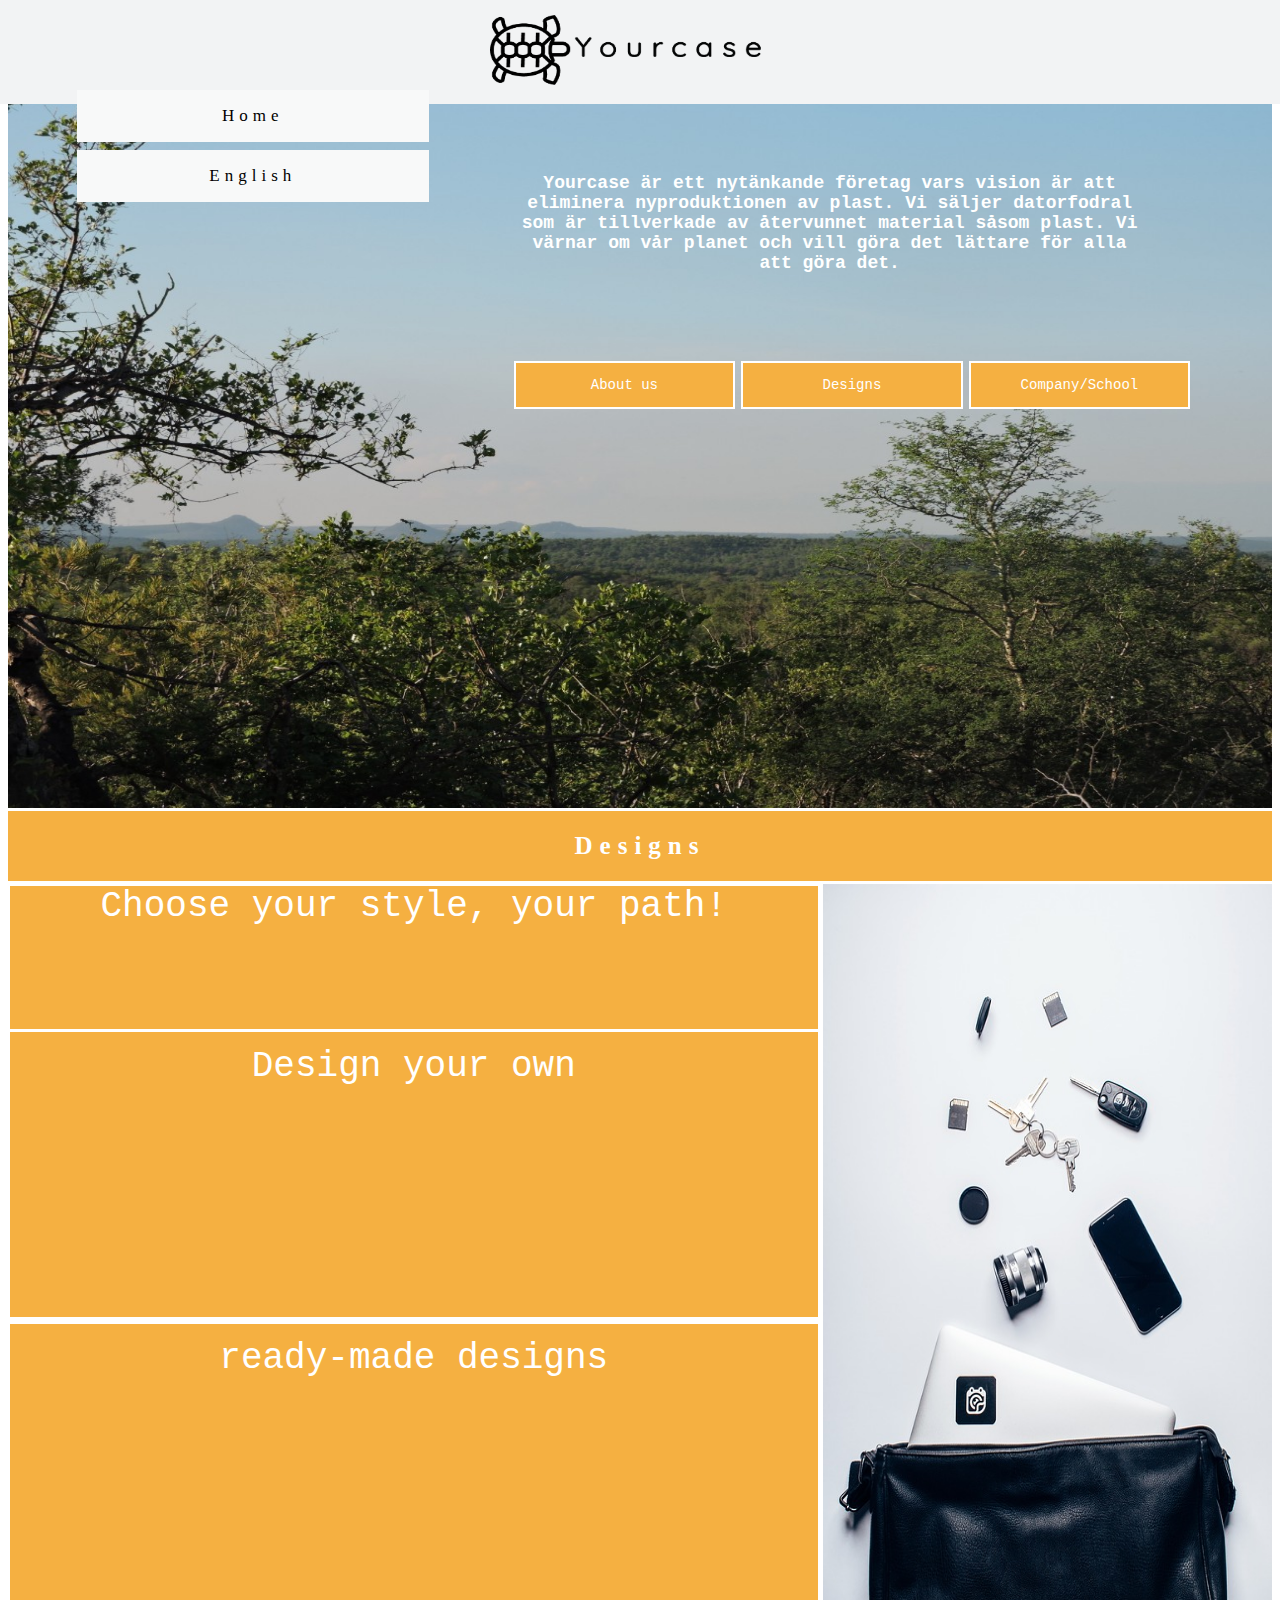
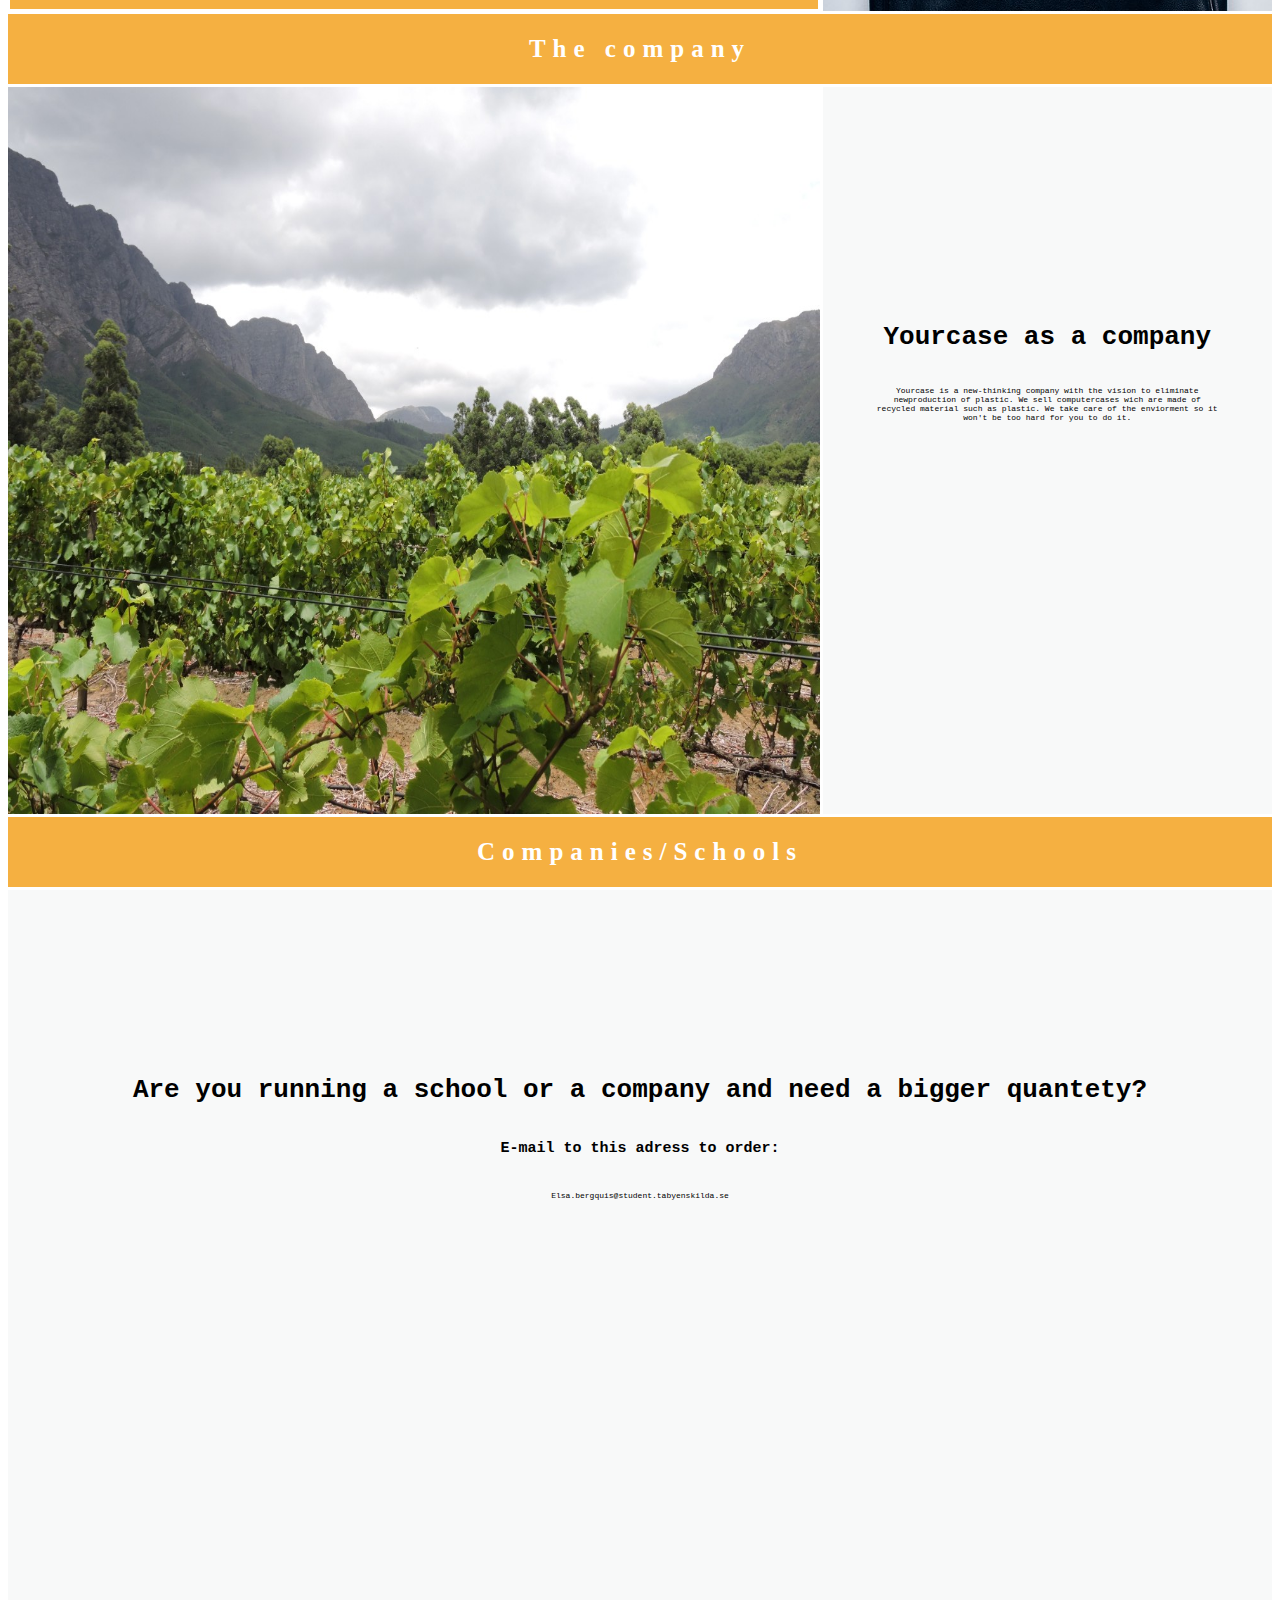
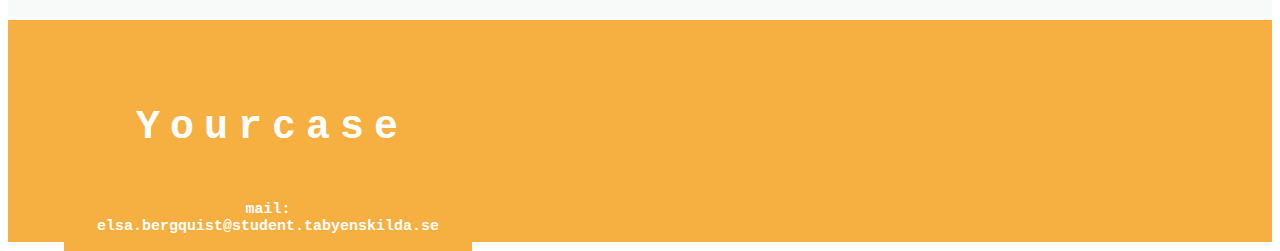
<file: index.html>
<!DOCTYPE html>
<html lang=sv>

<head>
  <meta name="viewport" content="width=device-width, initial-scale=1.0">
  <meta charset="utf-8" />
  <link rel="stylesheet" type="text/css" href="css/style.css">
  <link rel="stylesheet" type="text/css" href="css/grid.css">
  <title>Yourcase</title>

</head>

<body>
  <div class="container">
    <header id="hstartsida">
      <img class="logga" src="img/Logga.png" alt="logga" />
      <a href="index.html" id="Hem" class="button-link">Home</a>
      <a id="English" class="button-link">English</a>
    </header>

    <!--Bakgrundsbild på landskap-->
    <section id="sbild1">
      <img class="ok" src="img/Sydafrika3.JPG" id="standard" alt="bild tagen i Sydafrika">
      <img class="ok" src="img/bSydafrika3.jpg" id="mobile" alt="bild tagen i Sydafrika">
      <h6 id="bildtext1">
        Yourcase är ett nytänkande företag vars vision är att eliminera nyproduktionen av plast. Vi säljer datorfodral som är tillverkade av återvunnet material såsom plast. Vi värnar om vår planet och vill göra det lättare för alla att göra det.
      </h6>

      <!--knappar som leder till de olika rubrikerna-->
      <a href="#hoss" id="bildtext2">About us</a>
      <a href="#hdesigns" id="bildtext3">Designs</a>
      <a href="#hkvantitet" id="bildtext4">Company/School</a>
    </section>

    <header id="hdesigns">
      <h2>Designs</h2>
    </header>

    <div id="sQuote">
      <p>Choose your style, your path!</p>
    </div>

    <!--knappar till index.html2 & index.html2-->
    <a href="index2.html" id="sdesignaeget">Design your own</a>
    <a href="index3.html" id="sbefintliga">ready-made designs</a>

    <!--Bild på datorfodral-->
    <section id="sbild2">
      <img class="okk" src="img/datorfodral.jpg" alt="bild på datorfodral">
    </section>

    <header id="hoss">
      <h2>The company</h2>
    </header>

    <!--Bild på vindruveodling-->
    <section id="sbild3">
      <img class="ok" src="img/Sydafrika1.JPG" alt="bild på vindruve odling">
    </section>

    <!--Engelsktext om företaget-->
    <section id="sforetaget">
      <h4>Yourcase as a company</h4>
      <p>
        Yourcase is a new-thinking company with the vision to eliminate
        newproduction of plastic. We sell computercases wich are made of
        recycled material such as plastic. We take care of the enviorment
        so it won't be too hard for you to do it.
      </p>
    </section>

    <header id="hkvantitet">
      <h2>
        Companies/Schools
      </h2>
    </header>

    <section id="section8">
      <h4>Are you running a school or a company and need a bigger quantety?</h4>
      <h6>E-mail to this adress to order:</h6>
      <p>Elsa.bergquis@student.tabyenskilda.se</p>
    </section>

    <footer>
      <h4 class="footer" id="footer1">Yourcase</h4>
      <h4 class="footer" id="info">mail: elsa.bergquist@student.tabyenskilda.se</h4>
    </footer>
  </div>
  <script src="js/script.js"></script>
</body>

</html>
</file>
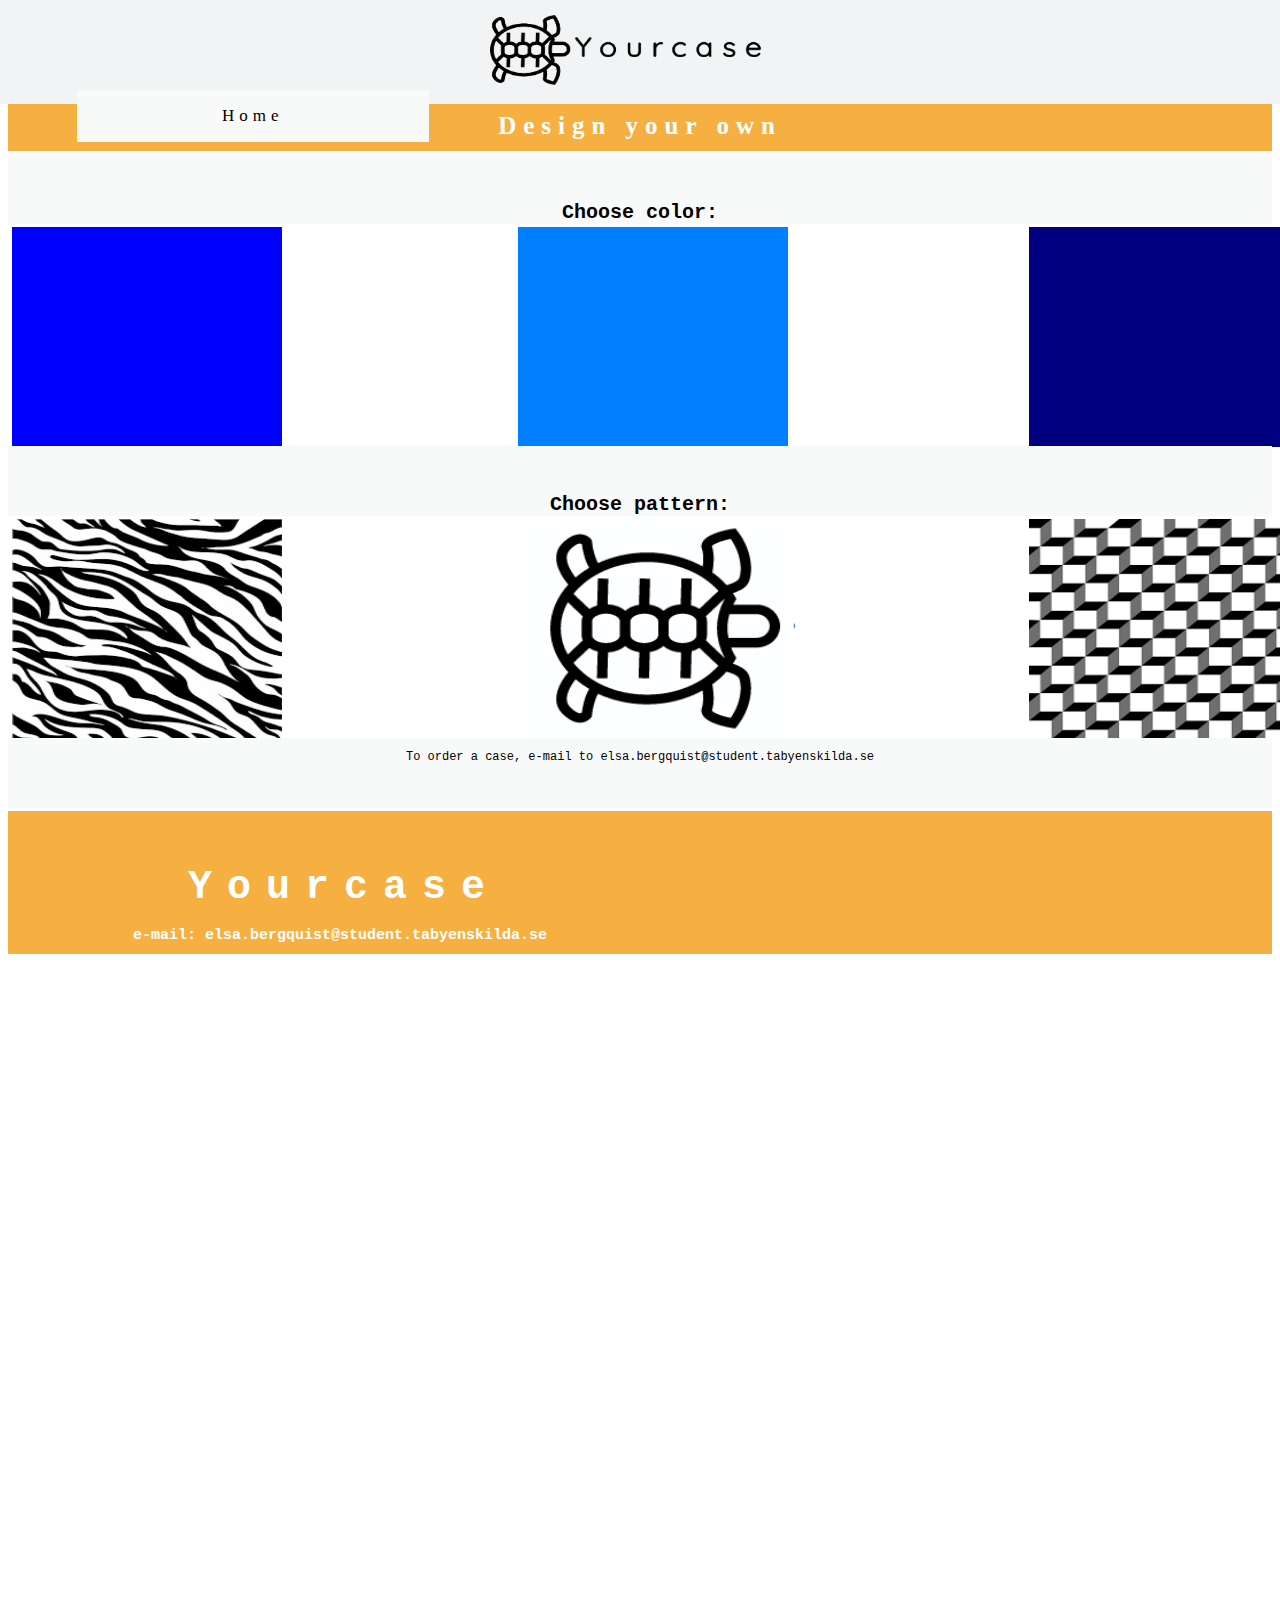
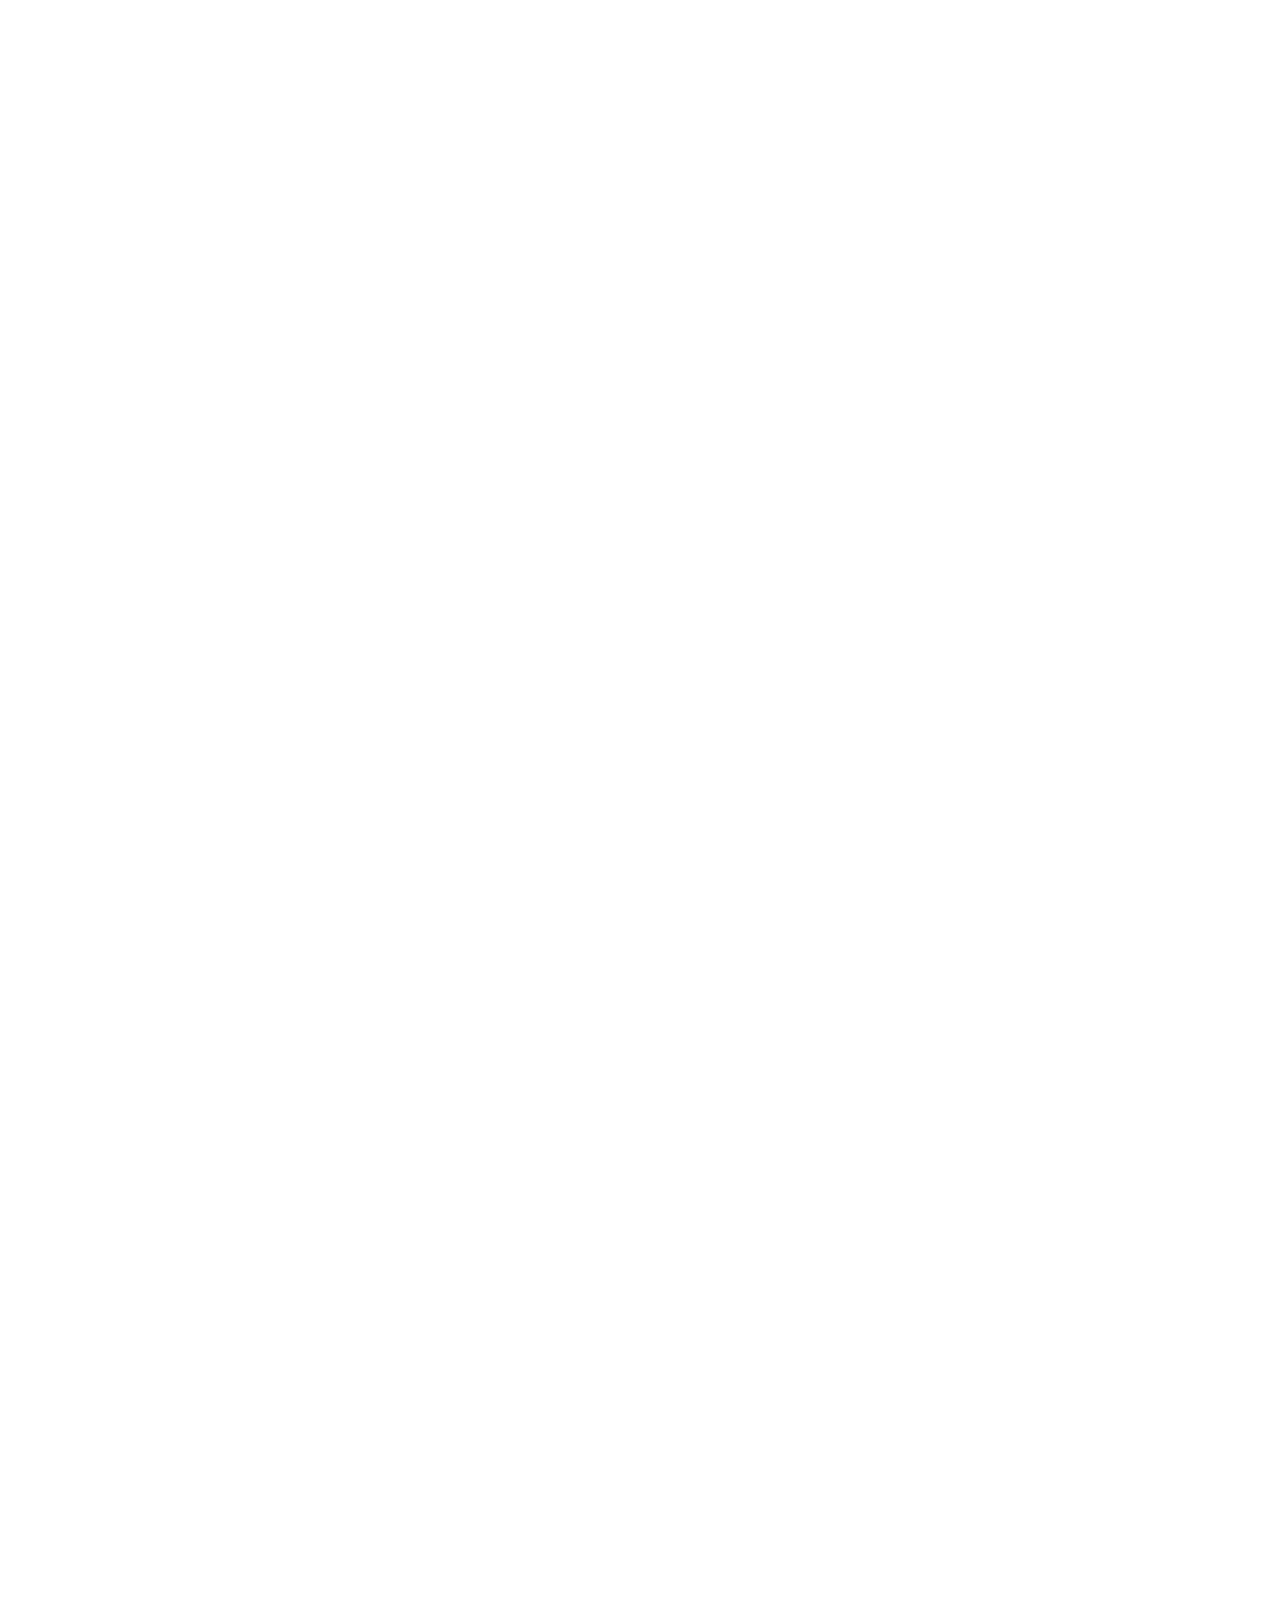
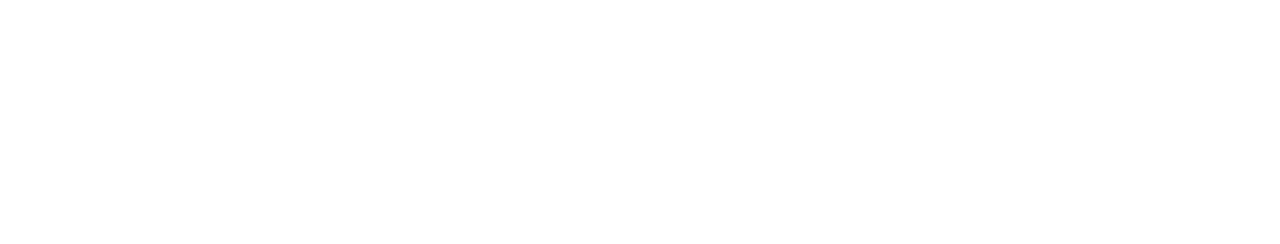
<file: index2.html>
<!DOCTYPE html>
<html lang=sv>

<head>
  <meta name="viewport" content="width=device-width, initial-scale=1.0">
  <meta charset="utf-8" />
  <link rel="stylesheet" type="text/css" href="css/style2.css">
  <link rel="stylesheet" type="text/css" href="css/grid2.css">
  <title>Yourcase</title>

</head>

<body>
  <div class="container">
    <header id="hstartsida">
      <img class="logga" src="img/Logga.png" alt="logga">
      <a id="Hem" href="index.html">Home</a>
    </header>

    <header id="hdesigns">
      <h2>Design your own</h2>
    </header>

    <section id="section21">
      <h6>Choose color:</h6>
    </section>

    <!--Bilder på olika slags blå-->
    <section id="blå1">
      <img class="ok" src="img/1.png" alt="mellanblå färg">
    </section>

    <section id="blå2">
      <img class="ok" src="img/2.png" alt="ljusblå färg">
    </section>

    <section id="blå3">
      <img class="ok" src="img/3.png" alt="mörkblå färg">
    </section>

    <section id="section22">
      <h6>Choose pattern:</h6>
    </section>

    <!--Bilder på olika slags mönster-->
    <section id="mö1">
      <img class="ok" src="img/mö1.png" alt="tigermönster">
    </section>

    <section id="mö2">
      <img class="ok" src="img/sköldpadda.png" alt="bild på logga">
    </section>

    <section id="mö3">
      <img class="ok" src="img/mö2.png" alt="kubmönster">
    </section>

    <section id="b">
      <p>To order a case, e-mail to elsa.bergquist@student.tabyenskilda.se </p>
    </section>

    <footer>
      <h4 class="footer" id="footer1">Yourcase</h4>
      <h4 class="footer" id="info">
        e-mail: elsa.bergquist@student.tabyenskilda.se</h4>
    </footer>
  </div>
</body>

</html>
</file>
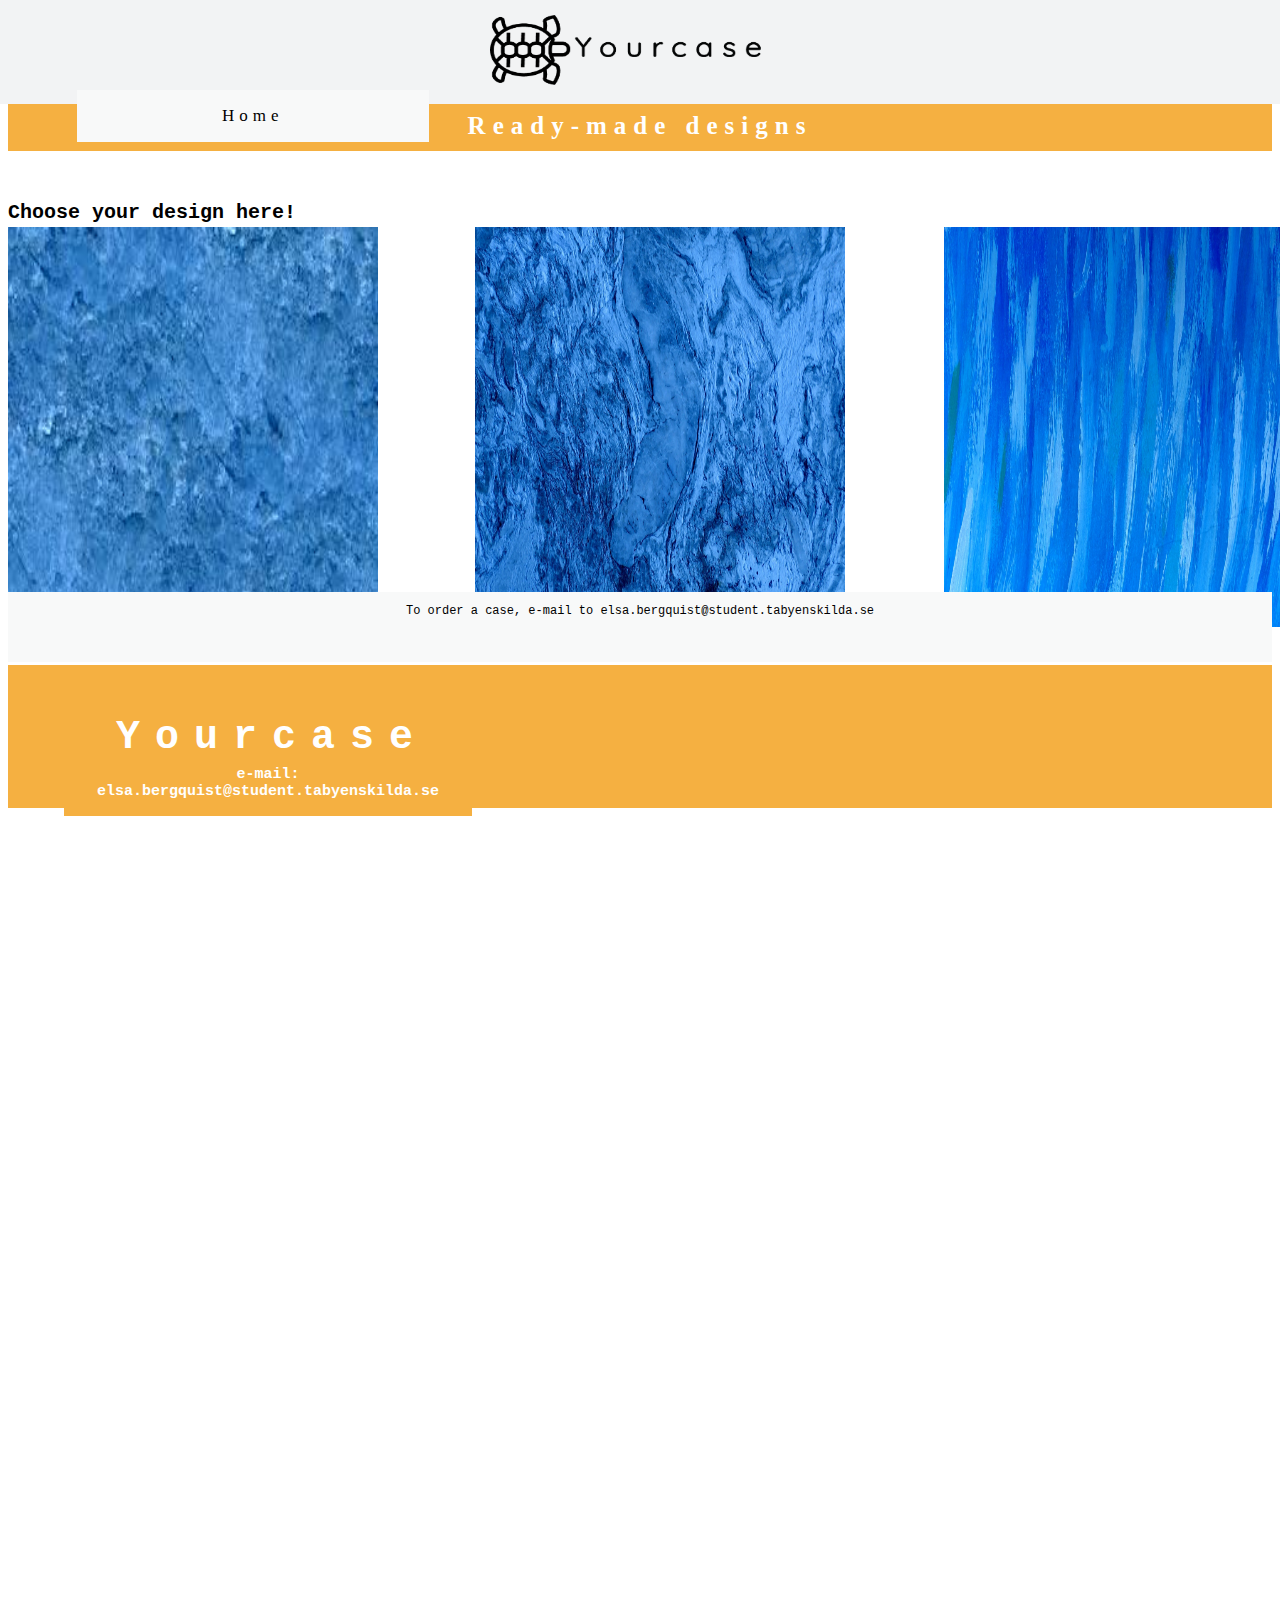
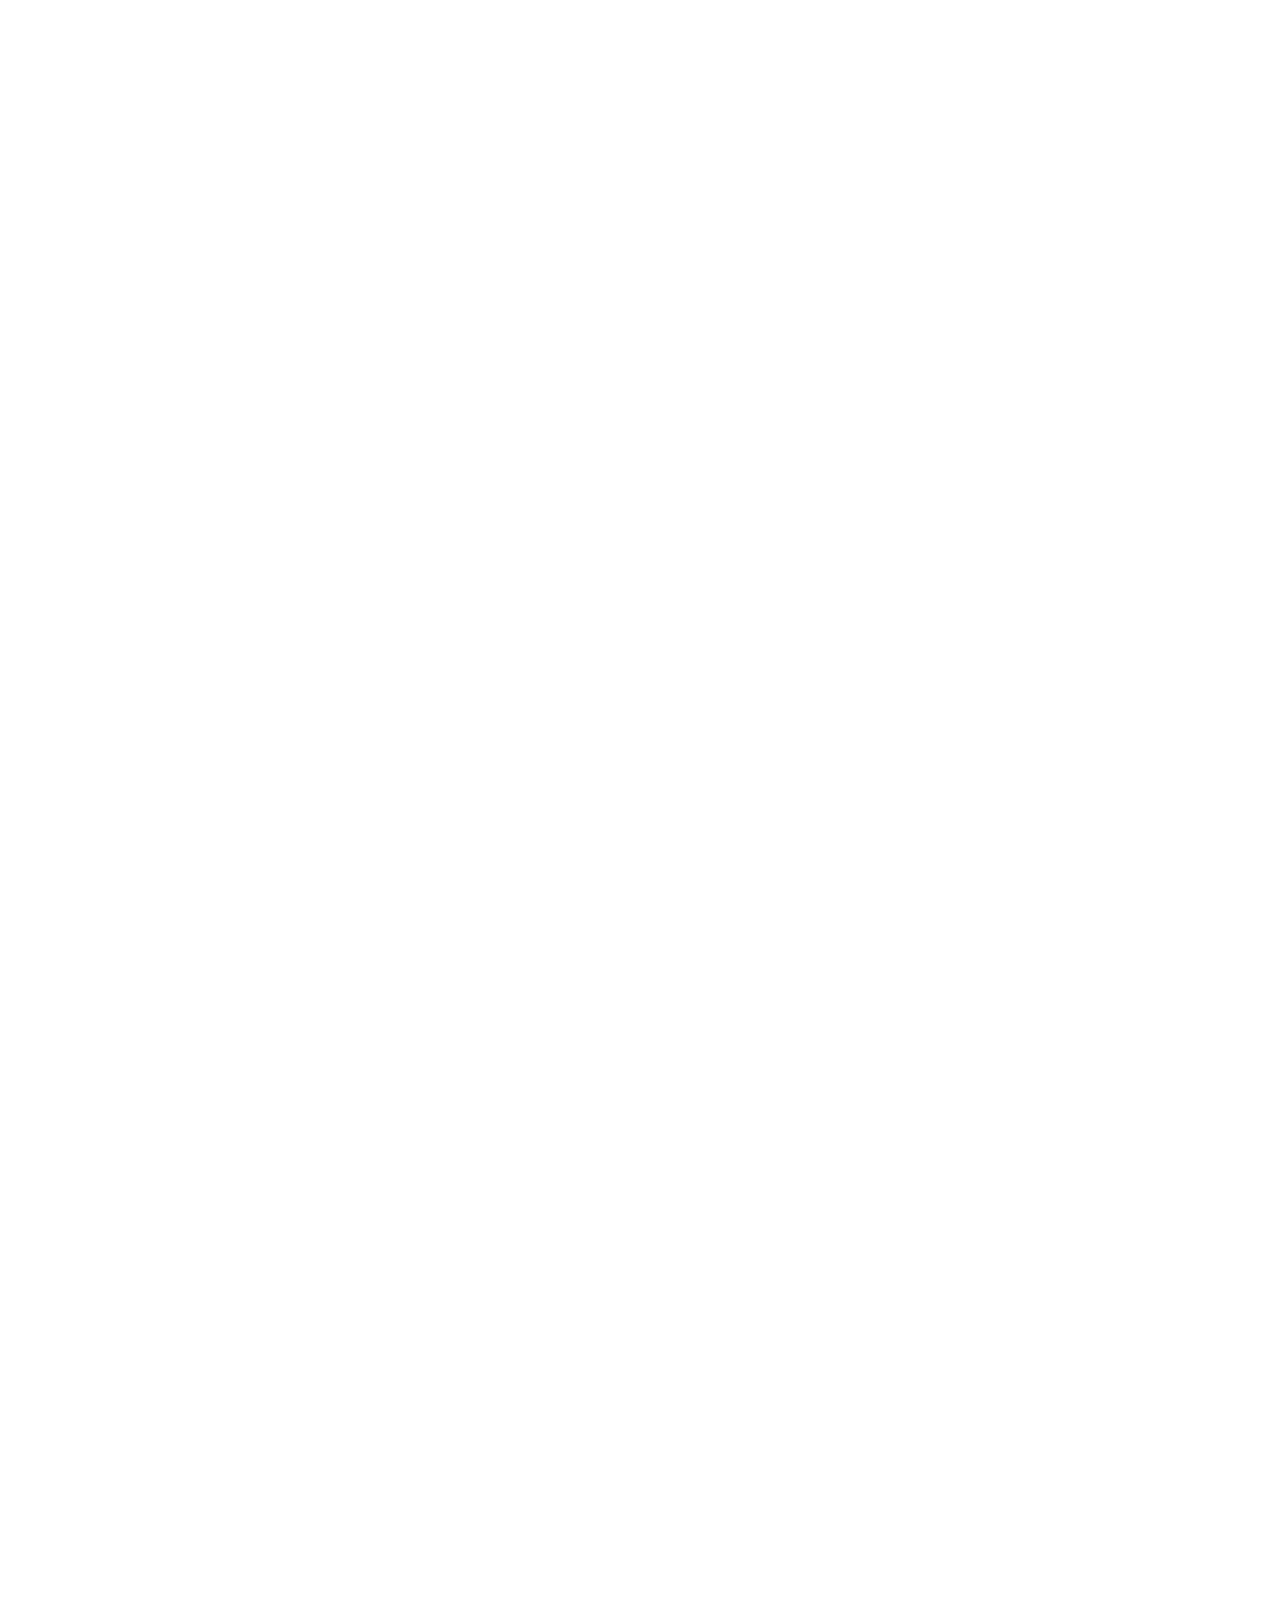
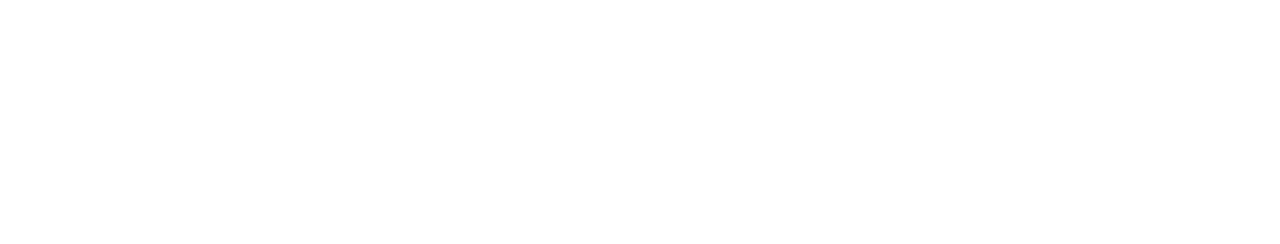
<file: index3.html>
<!DOCTYPE html>
<html lang=sv>

<head>
  <meta name="viewport" content="width=device-width, initial-scale=1.0">
  <meta charset="utf-8" />
  <link rel="stylesheet" type="text/css" href="css/style3.css">
  <link rel="stylesheet" type="text/css" href="css/grid3.css">
  <title>Yourcase</title>

</head>

<body>
  <div class="container">
    <header id="hstartsida">
      <img class="logga" src="img/Logga.png" alt="logga">
      <a id="Hem" href="index.html">Home</a>
    </header>

    <header id="hdesigns">
      <h2>Ready-made designs</h2>
    </header>

    <section id="section21">
      <h6>Choose your design here!</h6>
    </section>

    <!--Bilder på olika blåa mönster-->
    <section id="f1">
      <img class="ok" src="img/3.jpeg" alt="färg1">
    </section>

    <section id="f2">
      <img class="ok" src="img/5.jpg" alt="färg2">
    </section>

    <section id="f3">
      <img class="ok" src="img/bluebrush.jpg" alt="färg3">
    </section>

    <section id="b">
      <p> To order a case, e-mail to elsa.bergquist@student.tabyenskilda.se </p>
    </section>

    <footer>
      <h4 class="footer" id="footer1">Yourcase</h4>
      <h4 class="footer" id="info">
        e-mail: elsa.bergquist@student.tabyenskilda.se</h4>
    </footer>
  </div>
</body>

</html>
</file>
<file: css/style.css>
#hstartsida {
  background-color: #f2f3f4;
  text-align: center;
}

#sbild1 {
  position: relative;
}

#hdesigns {
  background-color: #f5b041;
  text-align: center;
}

#sQuote {
  text-align: center;
  height: 100%;
  border: 2px solid white;
  background-color: #f5b041;
}

#sQuote>p {
  margin-top: auto;
  margin-bottom: auto;
  color: white;
  font-family: "Courier New", serif;
  font-size: 36px;
}

#sdesignaeget {
  background-color: #f8f9f9;
  text-align: center;
  color: white;
  border: 2px solid white;
  background-color: #f5b041;
  padding: 14px 14px;
  font-size: 36px;
  cursor: pointer;
  font-family: "Courier New", serif;
}

#sbefintliga {
  background-color: #f8f9f9;
  text-align: center;
  color: white;
  border: 2px solid white;
  background-color: #f5b041;
  padding: 14px 14px;
  font-size: 36px;
  cursor: pointer;
  font-family: "Courier New", serif;
}

#sbild2 {
  background-color: #f8f9f9;
}

#hoss {
  background-color: #f5b041;
  text-align: center;
}

#sbild3 {
  position: relative;
}

#sforetaget {
  background-color: #f8f9f9;
  text-align: center;
  padding-left: 50px;
  padding-right: 50px;
  padding-top: 200px;
}

#hkvantitet {
  background-color: #f5b041;
  text-align: center;
}

#section8 {
  background-color: #f8f9f9;
  text-align: center;
  padding-top: 150px;
  padding-left: 100px;
  padding-right: 100px;
}

footer {
  background-color: #f5b041;
}

h1 {
  font-family: "impact", serif;
  font-size: 42px;
  letter-spacing: 5px;
}

h2 {
  color: white;
  font-family: "impact", serif;
  font-size: 25px;
  letter-spacing: 7px;
}

h3 {
  color: black;
  font-size: 36px;
  border: 5px;
  font-family: "Courier New", serif;
}

h4 {
  color: Black;
  font-size: 26px;
  font-family: "Courier New", serif;
}

h5 {
  color: Black;
  font-size: 50px;
  font-family: "Courier New", serif;
}

h6 {
  color: Black;
  font-size: 15px;
  font-family: "Courier New", serif;
}

p {
  color: Black;
  font-size: 8px;
  font-family: "Courier New", serif;
}

a {
  text-decoration: none;
  color: inherit;
}

#footer {
  color: Black;
  font-size: 36px;
  font-family: "impact", serif;
  font-size: 42px;
  letter-spacing: 10px;
}

#logga {}

#bildtext1 {
  color: white;
  position: absolute;
  top: 50px;
  width: 50%;
  text-align: center;
  left: 40%;
  font-family: "Courier New", serif;
  font-size: 18px;
}

#bildtext2 {
  color: white;
  position: absolute;
  top: 280px;
  width: 15%;
  text-align: center;
  left: 40%;
  border: 2px solid white;
  background-color: #f5b041;
  padding: 14px 14px;
  font-size: 14px;
  cursor: pointer;
  font-family: "Courier New", serif;
}

#bildtext3 {
  color: white;
  position: absolute;
  top: 280px;
  width: 15%;
  text-align: center;
  left: 58%;
  border: 2px solid white;
  background-color: #f5b041;
  padding: 14px 14px;
  font-size: 14px;
  cursor: pointer;
  font-family: "Courier New", serif;
}

#bildtext4 {
  color: white;
  position: absolute;
  top: 280px;
  width: 15%;
  text-align: center;
  left: 76%;
  border: 2px solid white;
  background-color: #f5b041;
  padding: 14px 14px;
  font-size: 14px;
  cursor: pointer;
  font-family: "Courier New", serif;
}

#Hem {
  top: 90px;
}

#English {
  top: 150px;
}

.button-link {
  color: black;
  position: absolute;
  width: 25%;
  text-align: center;
  left: 6%;
  border: 2px solid #f8f9f9;
  background-color: #f8f9f9;
  padding: 14px 14px;
  font-size: 17px;
  cursor: pointer;
  font-family: "impact", serif;
  letter-spacing: 5px;
}

#footer1 {
  top: 3200px;
  padding: 50px 14px;
  font-size: 40px;
  letter-spacing: 10px;
}

#info {
  top: 3365px;
  padding: 14px 10px;
  font-size: 15px;
  font-family: "Courier New", serif;
}

.footer {
  color: white;
  position: absolute;
  width: 30%;
  text-align: center;
  left: 5%;
  border: 2px solid #f5b041;
  background-color: #f5b041;
  font-family: "Courier New", serif;
}

.logga {
  padding-top: 15px;
  padding-bottom: 15px;
}

.ok {
  width: 100%;
}

#mobile {
  display: none;
}

@media (max-aspect-ratio: 1/1) {
  h6 {
    color: Black;
    font-size: 11px;
    font-family: "Courier New", serif;
  }

  h4 {
    color: Black;
    font-size: 16px;
    font-family: "Courier New", serif;
  }

  #mobile {
    display: block;
  }

  #standard {
    display: none;
  }

  #bildtext1 {
    font-size: 12px;
  }

  #bildtext2 {
    font-size: 14px;
  }

  #bildtext3 {
    font-size: 14px;
  }

  #bildtext4 {
    font-size: 14px;
  }

  #sdesignaeget {
    padding: 10px 10px;
    font-size: 12px;
  }

  #sbefintliga {
    padding: 10px 10px;
    font-size: 12px;
  }

  #hem {
    font-size: 14px;
    letter-spacing: 7px;
  }

  #English {
    font-size: 15px;
    letter-spacing: 3px;
  }

  #section8 {
    font-size: 15px;
  }

  #info {
    font-size: 10px;
  }

  #footer1 {
    font-size: 20px;
  }
}
</file>
<file: css/grid.css>
.container {
  display: grid;
  grid-template-columns: repeat(14, 1fr);
  grid-template-rows: repeat(47, 70px);
  grid-gap: 3px;
}

/*h innan ett ord står för header och s innan ett ord står för section*/
#hstartsida {
  position: fixed;
  width: 100%;
  top: 0;
  left: 0;
  z-index: 10;
}

/*Bild på landskap*/
#sbild1 {
  grid-column: 1/-1;
  grid-row: 2/12
}

#hdesigns {
  grid-column: 1/-1;
  grid-row: 12/13;
  text-align: center;
}

/*"säljande quote"*/
#sQuote {
  grid-column: 1/10;
  grid-row: 13/15
}

#sdesignaeget {
  grid-column: 1/10;
  grid-row: 15/19
}

#sbefintliga {
  grid-column: 1/10;
  grid-row: 19/23
}

/*Bild på datorfodral*/
#sbild2 {
  grid-column: 10/-1;
  grid-row: 13/23
}

#hoss {
  grid-column: 1/-1;
  grid-row: 23/24
}

/*Bild på vindruveodling*/
#sbild3 {
  grid-column: 1/10;
  grid-row: 24/34
}

#sforetaget {
  grid-column: 10/-1;
  grid-row: 24/34
}

#hkvantitet {
  grid-column: 1/-1;
  grid-row: 34/35
}

#section8 {
  grid-column: 1/-1;
  grid-row: 35/45
}

footer {
  grid-column: 1/-1;
  grid-row: 45/50
}

.okk {
  height: 100%;
  width: 100%;
}

.ok {
  height: 100%;
  width: 100%;
}

.logga {
  height: 70px;
  width: 300px;
}

@media screen and (max-width: 700px) {
  #section1 {
    grid-column: 1/-1;
    grid-row: 2/11
  }

  #bildtext1 {
    position: absolute;
    top: 50px;
    width: 50%;
    text-align: center;
    left: 40%;
  }

  #bildtext2 {
    top: 280px;
    width: 50%;
    left: 40%;
  }

  #bildtext3 {
    top: 350px;
    width: 50%;
    left: 40%;
  }

  #bildtext4 {
    top: 410px;
    width: 50%;
    left: 40%;
  }

  #sdesignaeget {
    top: 900px;
    width: 45%;
    left: 1%;
    position: absolute;
  }

  #sbefintliga {
    top: 900px;
    width: 45%;
    right: 1%;
    position: absolute;
  }

  #hem {
    top: 110px;
    width: 30%;
    left: 6%;
  }

  #sbild2 {
    grid-column: 1/-1;
    grid-row: 13/23
  }

  #sbild3 {
    grid-column: 1/-1;
    grid-row: 28/34
  }

  #sforetaget {
    grid-column: 1/-1;
    grid-row: 24/28;
    padding-top: 2px;
  }

  #section8 {
    grid-column: 1/-1;
    grid-row: 35/45;
  }

  header {
    grid-column: 1/-1;
    grid-row: 1/2
  }

  footer {
    grid-column: 1/-1;
    grid-row: 45/50
  }

  #info {
    width: 70%;
  }

  #footer1 {
    width: 50%;
  }
}
</file>
<file: css/style2.css>
#hstartsida {
  background-color: #f2f3f4;
  text-align: center;
}

#hdesigns {
  background-color: #f5b041;
  text-align: center;
  padding-top: 10px;
  padding-bottom: 10px;
}

#section21 {
  background-color: #f8f9f9;
  text-align: center;
}

#section22 {
  background-color: #f8f9f9;
  text-align: center;
}

#section23 {
  background-color: #f8f9f9;
  text-align: center;
}

#b {
  background-color: #f8f9f9;
  text-align: center;
}

footer {
  background-color: #f5b041;
}

h1 {
  color: black;
  font-family: "impact", serif;
  font-size: 42px;
  letter-spacing: 10px;
}

h2 {
  color: white;
  font-family: "impact", serif;
  font-size: 25px;
  letter-spacing: 7px;
}

h3 {
  color: black;
  font-size: 36px;
  border: 5px;
  font-family: "Courier New", serif;
}

h4 {
  color: Black;
  font-size: 36px;
  font-family: "Courier New", serif;
}

h5 {
  color: Black;
  font-size: 50px;
  font-family: "Courier New", serif;
}

h6 {
  color: Black;
  font-size: 20px;
  font-family: "Courier New", serif;
}

p {
  color: Black;
  font-size: 12px;
  font-family: "Courier New", serif;
}

a {
  text-decoration: none;
  color: inherit;
}

#footer {
  color: Black;
  font-size: 36px;
  font-family: "impact", serif;
  font-size: 42px;
  letter-spacing: 20px;
}

#Hem {
  color: black;
  position: absolute;
  top: 90px;
  width: 25%;
  text-align: center;
  left: 6%;
  border: 2px solid #f8f9f9;
  background-color: #f8f9f9;
  color: black;
  padding: 14px 14px;
  font-size: 17px;
  cursor: pointer;
  font-family: "impact", serif;
  letter-spacing: 5px;
}

#footer1 {
  padding: 40px 14px;
  font-size: 40px;
  letter-spacing: 15px;
}

#info {
  padding: 5px 10px;
  font-size: 15px;
}

.footer {
  color: white;
  position: absolute;
  width: 30%;
  text-align: center;
  left: 5%;
  border: 2px solid #f5b041;
  background-color: #f5b041;
  font-family: "Courier New", serif;
}

.logga {
  padding-top: 15px;
  padding-bottom: 15px;
}

@media (max-aspect-ratio: 1/1) {
  #hem {
    font-size: 14px;
    letter-spacing: 7px;
  }

  #English {
    font-size: 14px;
    letter-spacing: 7px;
  }

  #hdesigns {
    font-size: 10px;
  }

  #info {
    font-size: 15px;
  }

  #footer1 {
    font-size: 30px;
  }
}
</file>
<file: css/grid2.css>
.container {
  display: grid;
  grid-template-columns: repeat(14, 1fr);
  grid-template-rows: repeat(47, 70px);
  grid-gap: 3px;
}

#hstartsida {
  position: fixed;
  width: 100%;
  top: 0;
  left: 0;
  z-index: 10;
}

#hdesigns {
  grid-column: 1/15;
  grid-row: 2/3;
  text-align: center;
}

#section21 {
  grid-column: 1/15;
  grid-row: 3/4;
}

/*Bilder på olika blåa färger*/
#blå1 {
  grid-column: 1/6;
  grid-row: 4/7;
  margin-left: 1%;
}

#blå2 {
  grid-column: 6/10;
  grid-row: 4/7;
  margin-left: 16%;
}

#blå3 {
  grid-column: 10/15;
  grid-row: 4/7;
  margin-left: 46%;
}

#section22 {
  grid-column: 1/15;
  grid-row: 7/8;
}

/*Bild på olika mönster*/
#mö1 {
  grid-column: 1/6;
  grid-row: 8/11;
  margin-left: 1%;
}

#mö2 {
  grid-column: 6/10;
  grid-row: 8/11;
  margin-left: 18%;
}

#mö3 {
  grid-column: 10/15;
  grid-row: 8/11;
  margin-left: 46%;
}

#b {
  grid-column: 1/15;
  grid-row: 11/12
}

footer {
  grid-column: 1/-1;
  grid-row: 12/14
}

.ok {
  height: 220px;
  width: 270px;
}

.logga {
  height: 70px;
  width: 300px;
}

#info {
  top: 900px;
}

#footer1 {
  top: 770px;
}

.footer {
  width: 50%;
  left: 8px;
  padding-top: 10px;
}

@media screen and (max-width: 1000px) {
  #hem {
    top: 90px;
    width: 20%;
    left: 6%;
  }

  #English {
    top: 150px;
    width: 25%;
    left: 6%;
  }

  #hdesigns {
    grid-column: 1/15;
    grid-row: 2/3;
    text-align: right;
  }

  #blå1 {
    margin-left: 1%;
  }

  #blå2 {
    margin-left: 5%;
  }

  #blå3 {
    margin-left: 25%;
  }

  #section22 {
    grid-column: 1/15;
    grid-row: 6/7;
  }

  #mö1 {
    margin-left: 1%;
    grid-row: 7/8;
  }

  #mö2 {
    margin-left: 5%;
    grid-row: 7/8;
  }

  #mö3 {
    margin-left: 25%;
    grid-row: 7/8;
  }

  header {
    grid-column: 1/16;
    grid-row: 1/2
  }

  footer {
    grid-column: 1/-1;
    grid-row: 9/12;
  }

  #info {
    top: 700px;
  }

  #footer1 {
    top: 600px;
  }

  .ok {
    height: 100px;
    width: 125px;
  }
}
</file>
<file: css/style3.css>
#hstartsida {
  background-color: #f2f3f4;
  text-align: center;
}

#hdesigns {
  background-color: #f5b041;
  text-align: center;
  padding-top: 10px;
  padding-bottom: 10px;
}

footer {
  background-color: #f5b041;
}

h1 {
  color: black;
  font-family: "impact", serif;
  font-size: 42px;
  letter-spacing: 10px;
}

h2 {
  color: white;
  font-family: "impact", serif;
  font-size: 25px;
  letter-spacing: 7px;
}

h3 {
  color: black;
  font-size: 36px;
  border: 5px;
  font-family: "Courier New", serif;
}

h4 {
  color: Black;
  font-size: 36px;
  font-family: "Courier New", serif;
}

h5 {
  color: Black;
  font-size: 50px;
  font-family: "Courier New", serif;
}

h6 {
  color: Black;
  font-size: 20px;
  font-family: "Courier New", serif;
}

p {
  color: Black;
  font-size: 12px;
  font-family: "Courier New", serif;
}

a {
  text-decoration: none;
  color: inherit;
}

#b {
  background-color: #f8f9f9;
  text-align: center;
}

#footer {
  color: Black;
  font-size: 36px;
  font-family: "impact", serif;
  font-size: 42px;
  letter-spacing: 20px;
}

#Hem {
  color: black;
  position: absolute;
  top: 90px;
  width: 25%;
  text-align: center;
  left: 6%;
  border: 2px solid #f8f9f9;
  background-color: #f8f9f9;
  color: black;
  padding: 14px 14px;
  font-size: 17px;
  cursor: pointer;
  font-family: "impact", serif;
  letter-spacing: 5px;
}

#footer1 {
  padding: 40px 14px;
  font-size: 40px;
  letter-spacing: 15px;
}

#info {
  padding: 14px 10px;
  font-size: 15px;
}

.footer {
  color: white;
  position: absolute;
  width: 30%;
  text-align: center;
  left: 5%;
  border: 2px solid #f5b041;
  background-color: #f5b041;
  font-family: "Courier New", serif;
}

.logga {
  padding-top: 15px;
  padding-bottom: 15px;
}

@media (max-aspect-ratio: 1/1) {
  h2 {
    color: white;
    font-family: "impact", serif;
    font-size: 25px;
    letter-spacing: 2px;
    text-align: right;
  }

  #hem {
    font-size: 14px;
    letter-spacing: 7px;
  }

  #info {
    font-size: 10px;
  }

  #footer1 {
    font-size: 40px;
  }
}
</file>
<file: css/grid3.css>
.container {
  display: grid;
  grid-template-columns: repeat(14, 1fr);
  grid-template-rows: repeat(47, 70px);
  grid-gap: 3px;
}

#hstartsida {
  position: fixed;
  width: 100%;
  top: 0;
  left: 0;
  z-index: 10;
}

#hdesigns {
  grid-column: 1/15;
  grid-row: 2/3;
  text-align: center;
}

#section21 {
  grid-column: 1/15;
  grid-row: 3/4;
}

/*Bild på olika blåa mönster*/
#f1 {
  grid-column: 1/6;
  grid-row: 4/9;
}

#f2 {
  grid-column: 6/10;
  grid-row: 4/9;
  margin-left: 4%;
}

#f3 {
  grid-column: 10/15;
  grid-row: 4/9;
  margin-left: 27%;
}

#b {
  grid-column: 1/15;
  grid-row: 9/10
}

#info {
  top: 730px;
}

#footer1 {
  top: 620px;
}

footer {
  grid-column: 1/-1;
  grid-row: 10/12
}

.ok {
  height: 400px;
  width: 370px;
}

.logga {
  height: 70px;
  width: 300px;
}

.okkk {
  height: 100%;
  width: 100%;
}

@media screen and (max-width: 1000px) {
  #hem {
    top: 90px;
    width: 20%;
    left: 6%;
  }

  header {
    grid-column: 1/-1;
    grid-row: 1/2
  }

  .ok {
    height: 155px;
    width: 125px;
  }

  #f1 {
    margin-left: 1%;
  }

  #f2 {
    margin-left: 3%;
  }

  #f3 {
    margin-left: 25%;
  }

  #b {
    grid-column: 1/15;
    grid-row: 6/7
  }

  footer {
    grid-column: 1/-1;
    grid-row: 7/10
  }

  #info {
    top: 550px;
  }

  #footer1 {
    top: 400px;
  }

  .footer {
    width: 50%;
    left: 8px;
    padding-top: 10px;
  }
}
</file>
